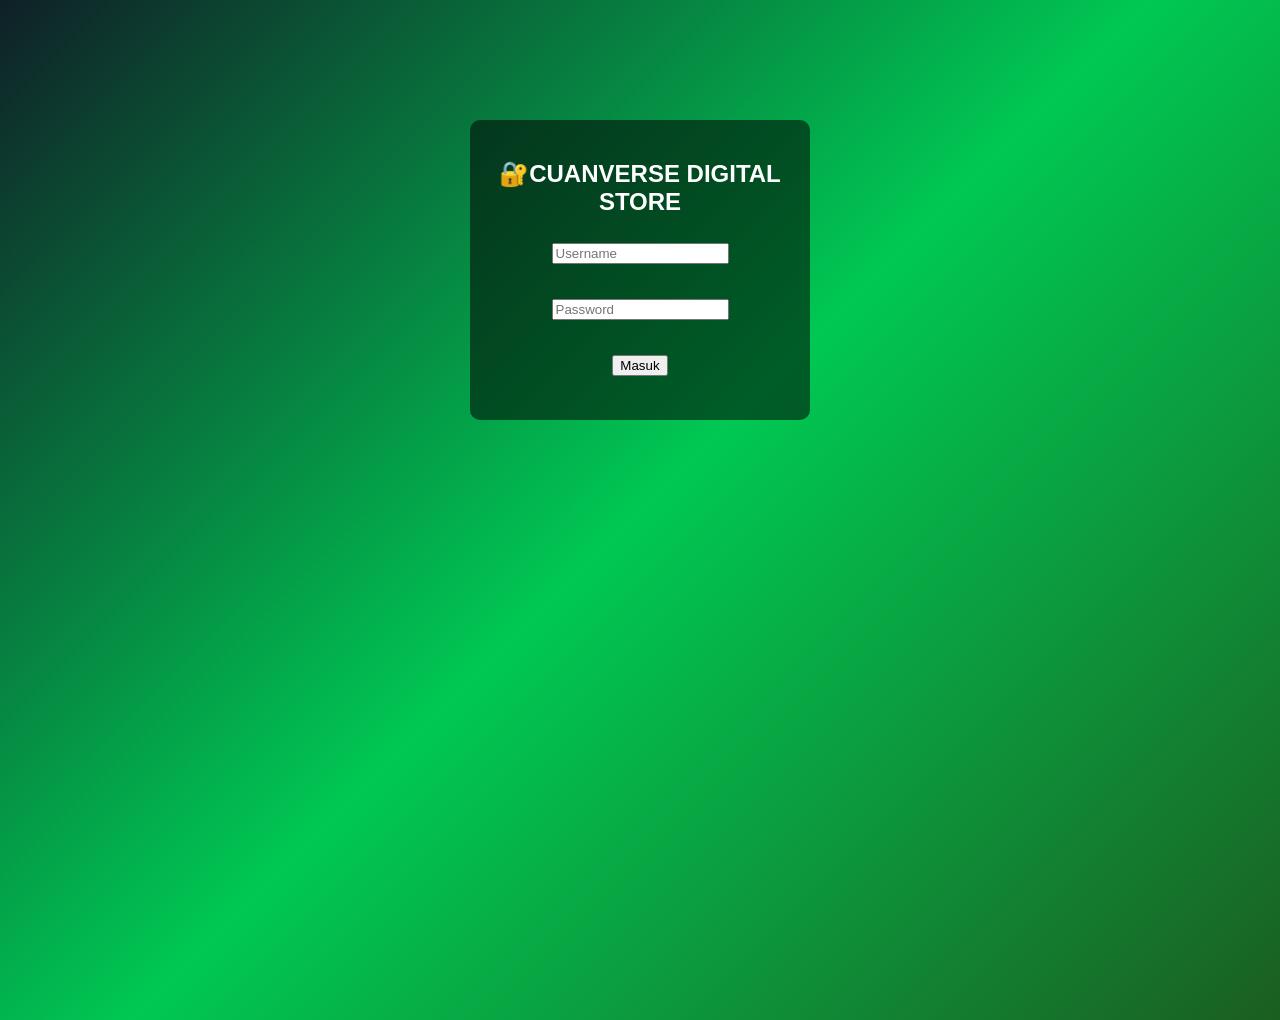
<file: index.html>
<!DOCTYPE html>
<html lang="id">
<head>
<meta charset="UTF-8">
<meta name="viewport" content="width=device-width, initial-scale=1.0">
<title>Login</title>
<link rel="stylesheet" href="style.css">
</head>
<body class="bg-tech">

<div class="login-box">
<h2>🔐CUANVERSE DIGITAL STORE<h2>

<input id="username" placeholder="Username"><br><br>
<input id="password" type="password" placeholder="Password"><br><br>

<button onclick="login()">Masuk</button>

<p id="error"></p>
</div>

<script>
function login(){
let u=document.getElementById("username").value.trim();
let p=document.getElementById("password").value.trim();

if(u==="admin" && p==="1234"){
window.location.href="store.html";
}else{
document.getElementById("error").innerText="Username / Password salah";
}
}
</script>

</body>
</html>
</file>
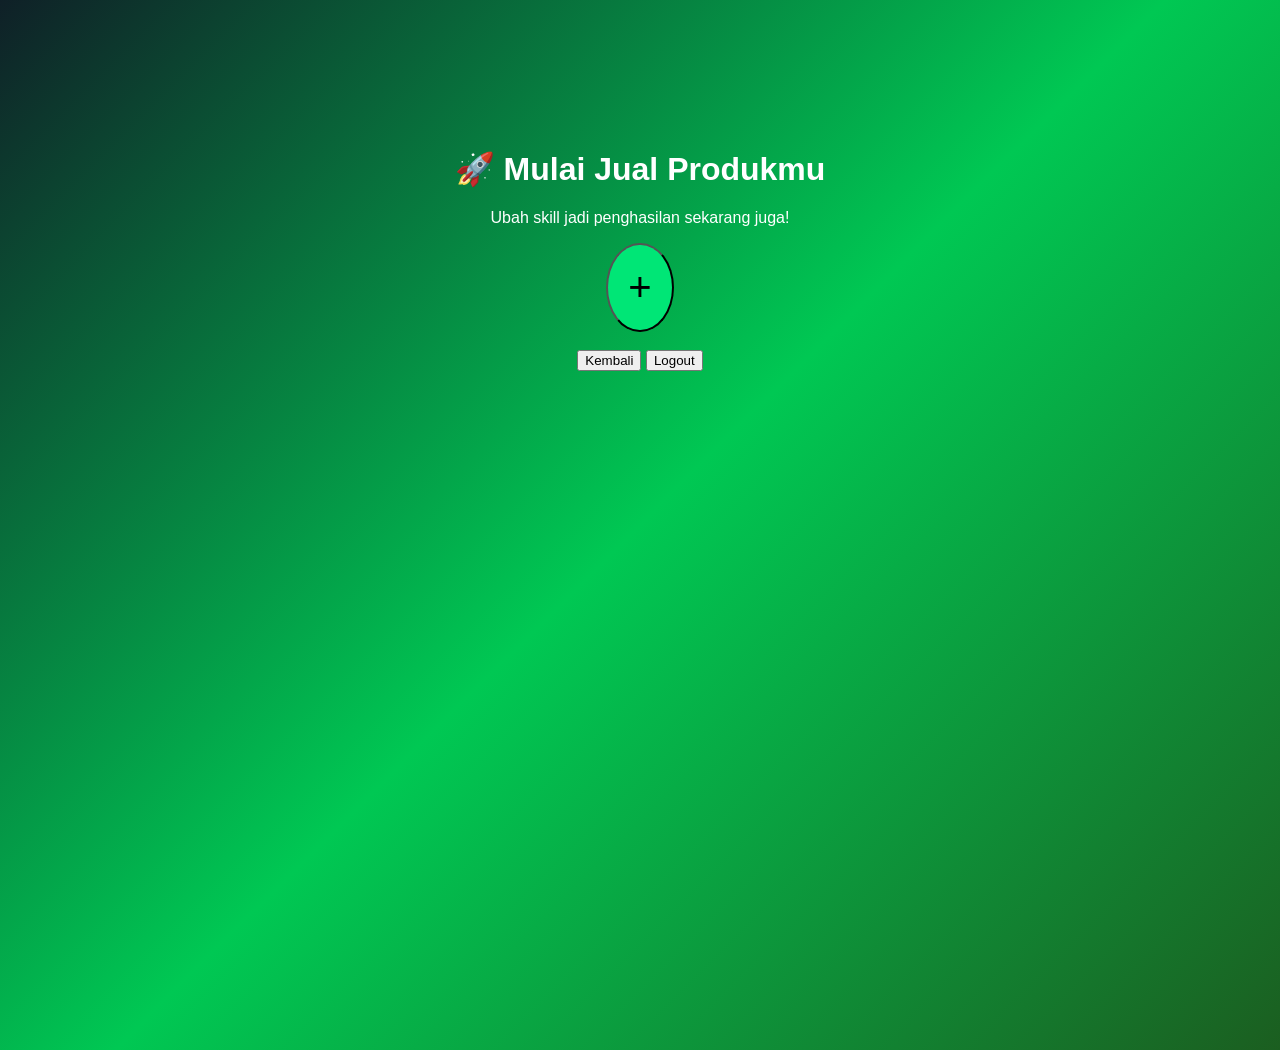
<file: jual.html>
<!DOCTYPE html>
<html>
<head>
<title>Jual</title>
<link rel="stylesheet" href="style.css">
</head>
<body class="bg-tech">

<div class="jual-container">
<h1>🚀 Mulai Jual Produkmu</h1>
<p>Ubah skill jadi penghasilan sekarang juga!</p>

<button class="plus-btn" onclick="wa()">+</button><br><br>

<button onclick="back()">Kembali</button>
<button onclick="logout()">Logout</button>
</div>

<script>
function wa(){window.open("https://wa.me/6285708829924")}
function back(){window.location.href="store.html"}
function logout(){window.location.href="index.html"}
</script>

</body>
</html>
</file>
<file: style.css>
body{margin:0;font-family:Arial;color:white}

.bg-tech{
background:linear-gradient(135deg,#0f2027,#00c853,#1b5e20);
min-height:100vh;
}

.login-box{
width:300px;
margin:120px auto;
text-align:center;
background:#0008;
padding:20px;
border-radius:10px;
}

/* NAVBAR */
.navbar{
display:flex;
align-items:center;
justify-content:space-between;
padding:15px;
background:#0008;
}

.nav-left{display:flex;align-items:center}
.logo{width:60px;margin-right:10px}

.brand{
font-size:20px;
font-weight:bold;
}

.nav-center{
display:flex;
gap:30px;
flex:1;
justify-content:center;
}

.nav-center span{cursor:pointer}

.logout{margin-left:auto}

/* CONTENT */
.section{padding:20px}

/* TYPOGRAFI */
#about{
display:flex;
flex-direction:column;
align-items:center;
}

#about h2{
color:white;
font-size:28px;
margin-bottom:15px;
}

#about p{
font-size:16px;
line-height:1.7;
margin-bottom:15px;
color:#e0e0e0;
text-align:justify;
max-width:800px;
}

.img-about{
width:45%;
margin:10px;
border-radius:10px;
}

/* PRODUCTS */
.products{
display:flex;
flex-wrap:wrap;
justify-content:center;
}

.product{
background:#0005;
padding:15px;
margin:10px;
cursor:pointer;
border-radius:10px;
transition:0.3s;
width:150px;
text-align:center;
}

.product:hover{transform:scale(1.05)}

.product img{
width:100%;
border-radius:8px;
margin-bottom:5px;
}

/* POPUP */
.popup{
display:none;
position:fixed;
inset:0;
background:#0008;
justify-content:center;
align-items:center;
}

.popup-content{
background:white;
color:black;
padding:20px;
border-radius:10px;
width:300px;
}

/* JUAL */
.jual-container{
text-align:center;
margin-top:150px;
}

.plus-btn{
font-size:40px;
padding:20px;
border-radius:50%;
background:#00e676;
cursor:pointer;
}
</file>
